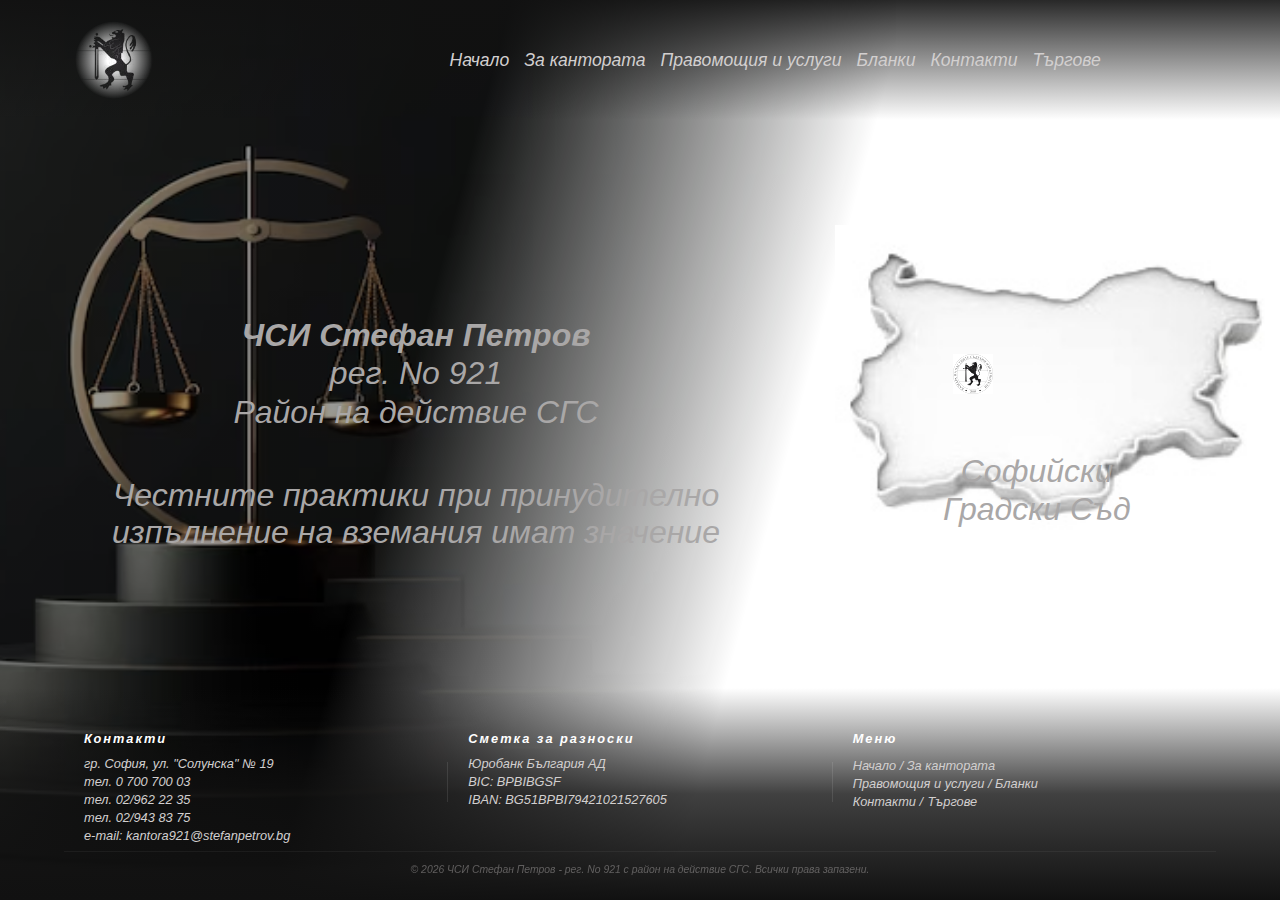
<file: index.html>
<!DOCTYPE html>

<html lang="bg">

<head>

    <meta charset="UTF-8">

    <meta name="viewport" content="width=device-width, initial-scale=1.0">

    <title>ЧСИ Стефан Петров</title>

    <link rel="stylesheet" href="style.css">

</head>

<body>

<div id="global-ticker" class="ticker-wrap" style="display: none;">
    <div class="ticker">
        <span id="ticker-text"></span>
    </div>
</div>

<div id="admin-modal" class="admin-modal">
    <div class="admin-modal-content">
        <div id="admin-menu" class="admin-section active">
            <h3 style="color: #fff; border-bottom: 1px solid #6b5a4d; padding-bottom: 10px;">Админ Панел</h3>
            <p>Изберете действие:</p>
            <button class="admin-btn-main" onclick="openSection('section-banner')">Активиране на Съобщение</button>
            <button class="admin-btn-main" style="margin-top:10px; opacity: 0.7;" onclick="openSection('section-docs')">Добавяне на допълнителни бланки</button>
            <button class="close-btn" onclick="closeAdmin()">Затвори</button>
        </div>

        <div id="section-banner" class="admin-section">
            <h3 style="color: #fff;">Управление на известия</h3>
            <label>Период (от - до):</label>
            <div style="display: flex; gap: 10px; margin: 10px 0;">
                <input type="date" id="vacation-start">
                <input type="date" id="vacation-end">
            </div>
            <textarea id="vacation-msg" placeholder="Въведете съобщение за банера..."></textarea>
            <div class="admin-btns">
                <button onclick="saveNotice()" class="save-btn">Запази и Активирай</button>
                <button onclick="clearNotice()" class="clear-btn">Изчисти банера</button>
            </div>
            <button class="close-btn" onclick="openSection('admin-menu')">← Обратно към менюто</button>
        </div>

        <div id="section-docs" class="admin-section">
            <h3 style="color: #fff;">Добавяне на бланки</h3>
            <p>Тази функционалност се подготвя...</p>
            <button class="close-btn" onclick="openSection('admin-menu')">← Обратно към менюто</button>
        </div>
    </div>
</div>

    <header>

        <div class="logo">

            <img src="images/logo1.jpg" alt="Лого на кантората">

        </div>

        <nav>

            <ul>

                <li><a href="index.html">Начало</a></li>

                <li><a href="about.html">За кантората</a></li>

                <li><a href="services.html">Правомощия и услуги</a></li>

                <li><a href="#">Бланки</a></li>

                <li><a href="contacts.html">Контакти</a></li>

                <li><a href="auctions.html">Търгове</a></li>

            </ul>

        </nav>

    </header>



    <main>

        <section class="hero-section">

            <div class="hero-top-layer"></div>



            <div class="hero-content content-top-left">

                <h1><strong>ЧСИ Стефан Петров</strong><br>рег. No 921 <br> Район на действие СГС</h1>

                <br><br><p>Честните практики

при принудително изпълнение на вземания

имат значение

</p>

            </div>



            <div class="map-container pulsing-effect">
                <img src="images/logo1.jpg" class="sofia-marker" alt="София">
</div>

           <div class="hero-content content-bottom-right pulsing-effect">

                 <h1>Софийски Градски Съд <br><strong></strong></h1>

            </div>

            

<footer>
            <div class="footer-content-wrapper home-footer">
                <div class="footer-column">
                    <h3>Контакти</h3>
                    <p>гр. София, ул. "Солунска" № 19</p>
                    <p>тел.  0 700 700 03</p>
                    <p>тел. 02/962 22 35</p>
                    <p>тел. 02/943 83 75</p>
                    <p>e-mail: kantora921@stefanpetrov.bg</p>
                </div>
                <div class="footer-v-divider"></div>
                <div class="footer-column">
                <h3>Сметка за разноски</h3>
                <p>Юробанк България АД</p>
                <p>BIC: BPBIBGSF</p>
                <p>IBAN: BG51BPBI79421021527605</p>
                </div>
                <div class="footer-v-divider"></div>
                <div class="footer-column">
                    <h3>Меню</h3>
                     <ul class="footer-nav">
                    <li><a href="index.html">Начало / </a>
                    <a href="about.html">За кантората</a></li>
                    <li><a href="services.html">Правомощия и услуги / </a>
                    <a href="blanks.html">Бланки</a></li>
                    <li><a href="contacts.html">Контакти /</a>
                    <a href="auctions.html">Търгове</a></li>
                </ul>
                </div>
            </div>
         <div class="footer-bottom-bar">
    <p id="admin-trigger" style="cursor: pointer; display: inline-block;">
       © 2026 ЧСИ Стефан Петров - рег. No 921 с район на действие СГС. Всички права запазени.
    </p>
</div>
        </footer>

        </section>

    </main>
<script>
        // Кодът трябва да е ВЪТРЕ в тези тагове, за да се оцвети и заработи
        document.addEventListener('DOMContentLoaded', () => {
            const trigger = document.getElementById('admin-trigger');
            const modal = document.getElementById('admin-modal');
            
            if (trigger) {
                trigger.addEventListener('click', () => {
                    const pass = prompt("Моля, въведете администраторски ключ:");
                    if (pass === "admin123") { 
                        modal.style.display = 'flex';
                    }
                });
            }
            checkNotice();
        });

        function saveNotice() {
            const data = {
                start: document.getElementById('vacation-start').value,
                end: document.getElementById('vacation-end').value,
                msg: document.getElementById('vacation-msg').value
            };
            localStorage.setItem('chsi_notice', JSON.stringify(data));
            alert("Банерът е активиран!");
            location.reload();
        }

        function clearNotice() {
            localStorage.removeItem('chsi_notice');
            alert("Известията са изчистени.");
            location.reload();
        }

        function closeAdmin() {
            document.getElementById('admin-modal').style.display = 'none';
        }
        function openSection(sectionId) {
    // Скриваме всички секции
    document.querySelectorAll('.admin-section').forEach(section => {
        section.classList.remove('active');
    });
    // Показваме избраната
    document.getElementById(sectionId).classList.add('active');
}

// Променяме closeAdmin да ни връща винаги в началното меню при следващо отваряне
function closeAdmin() {
    document.getElementById('admin-modal').style.display = 'none';
    openSection('admin-menu'); 
}

        function checkNotice() {
            const saved = localStorage.getItem('chsi_notice');
            if (saved) {
                const data = JSON.parse(saved);
                const today = new Date().toISOString().split('T')[0];
                
                if (today >= data.start && today <= data.end) {
                    const ticker = document.getElementById('global-ticker');
                    const text = document.getElementById('ticker-text');
                    if (ticker && text) {
                        text.textContent = data.msg + " • " + data.msg + " • " + data.msg;
                        ticker.style.display = 'block';
                        const header = document.querySelector('header');
                        if (header) header.style.top = '35px';
                    }
                }
            }
        }
    </script>
</body>
</html>
</file>
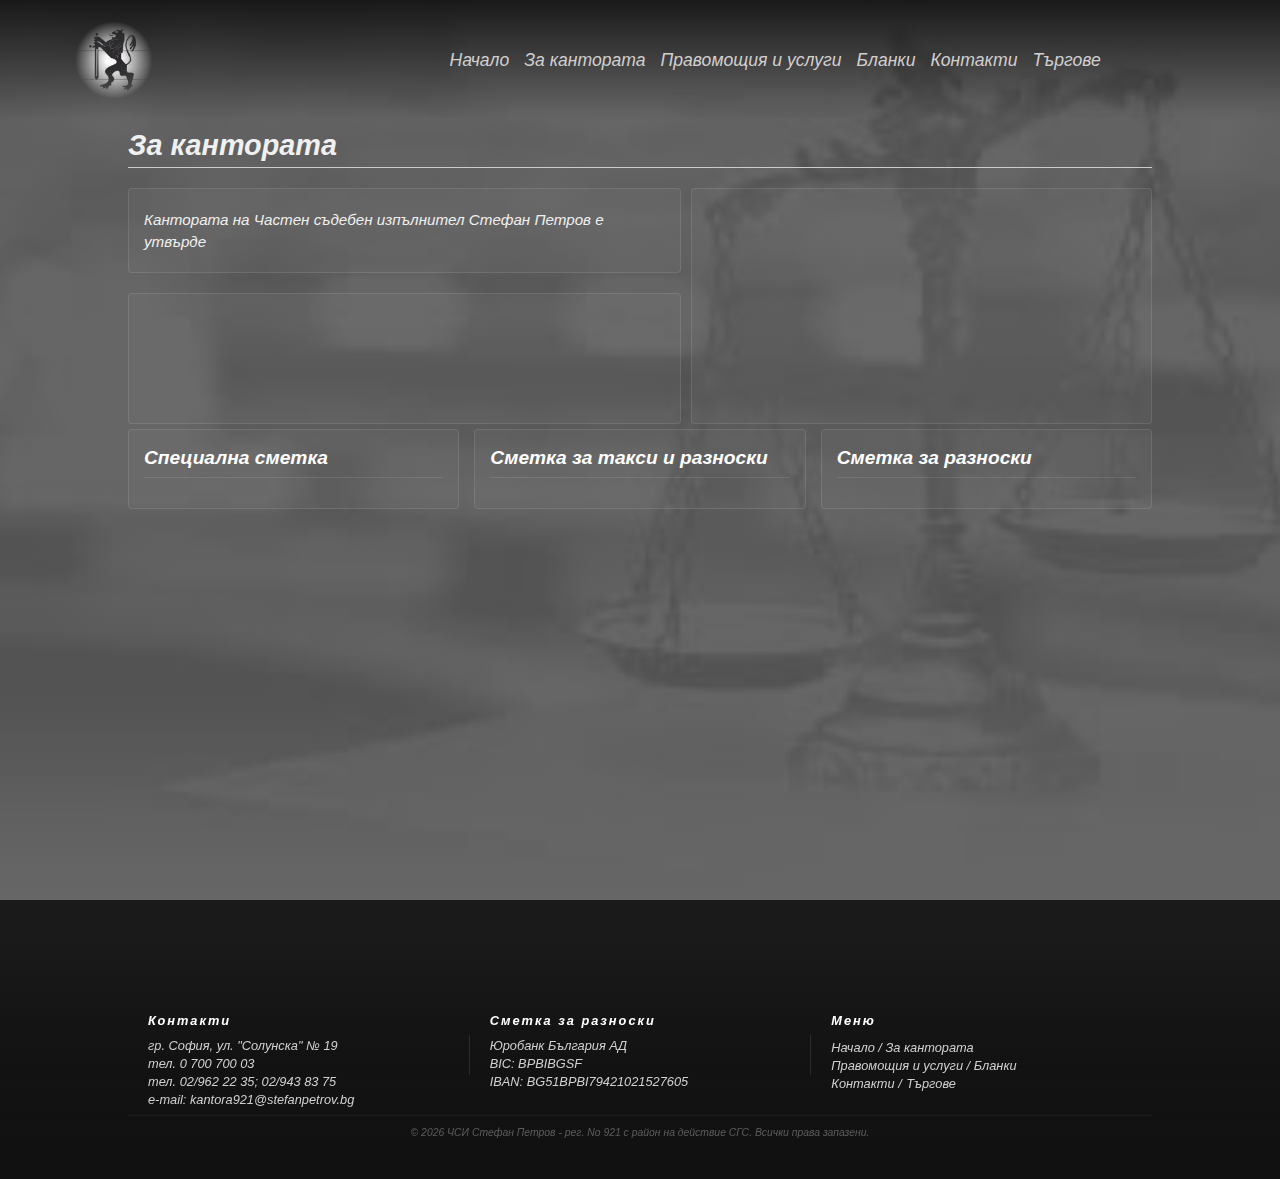
<file: about.html>
<!DOCTYPE html>

<html lang="bg">

<head>

    <meta charset="UTF-8">

    <meta name="viewport" content="width=device-width, initial-scale=1.0">

    <title>За кантората - ЧСИ Стефан Петров</title>

    <link rel="stylesheet" href="style.css">

</head>

<body>

  <div id="global-ticker" class="ticker-wrap" style="display: none;">
    <div class="ticker">
        <span id="ticker-text"></span>
    </div>
</div>

<div id="admin-modal" class="admin-modal">
    <div class="admin-modal-content">
        <h3>Управление на известия</h3>
        <label>Изберете период (от - до):</label>
        <div style="display: flex; gap: 10px; margin: 10px 0;">
            <input type="date" id="vacation-start">
            <input type="date" id="vacation-end">
        </div>
        <textarea id="vacation-msg" placeholder="Въведете съобщение..."></textarea>
        <div class="admin-btns">
            <button onclick="saveNotice()" class="save-btn">Запази и Активирай</button>
            <button onclick="closeAdmin()" class="close-btn">Отказ</button>
            <button onclick="clearNotice()" class="clear-btn">Изчисти банера</button>
        </div>
    </div>
</div>

    <header>

        <div class="logo">

            <img src="images/logo1.jpg" alt="Лого на кантората">

        </div>

        <nav>

            <ul>

                <li><a href="index.html">Начало</a></li>

                <li><a href="about.html">За кантората</a></li>

                <li><a href="services.html">Правомощия и услуги</a></li>

                <li><a href="#">Бланки</a></li>

                <li><a href="contacts.html">Контакти</a></li>

                <li><a href="auctions.html">Търгове</a></li>

            </ul>

        </nav>

    </header>



<main>
        <section class="content-section">
            <h1>За кантората</h1>
            
            <div class="about-grid-container">
                <div class="left-column">
                    <div class="about-box">
                        <p>Кантората на Частен съдебен изпълнител Стефан Петров е утвърден лидер в областта на изпълнителното право и процес. Основана през декември 2015 г., кантората успява да изгради репутация за предоставяне на висококачествени услуги и налагане на справедливи практики.</p>
                    </div>
                    
                    <div class="about-box">
                        <p>Разбирайки необходимостта от прозрачна комуникация и баланс между страните, Кантората комбинира:</p>
                        <ul class="about-list">
                            <li>Експертиза в нормативните правила и производства.</li>
                            <li>Доказани умения за успешно принудително изпълнение.</li>
                            <li>Персонален подход за реализиране на законните права в кратки срокове.</li>
                        </ul>
                    </div>
                </div>

                <div class="right-column">
                    <div class="about-box full-height">
                        <p>Екипът работи в динамична и иновативна среда, използваща съвременни софтуерни платформи за управление на делата, което гарантира ефективност.</p>
                        <p>Разположена в идеалния център на столицата, на ул. "Солунска" № 19, локацията предоставя бърз и лесен достъп.</p>
                        <p class="highlight-text">Деловодството на кантората се намира на приземния етаж! Входът за граждани е достъпен през бариерата, вдясно след главния вход на сградата.</p>
                        <p class="highlight-text">Работно време от понеделник до петък от 9:00 до 18:00 часа</p>
                    </div>
                </div>
            </div>

            <div class="about-grid-container triple-grid">
                <div class="about-box">
                    <h3>Специална сметка</h3>
                    <p>Плащания по изп. дела:</p>
                    <p>Юробанк България АД</p>
                    <p>BIC: BPBIBGSF</p>
                    <p>IBAN: BG78BPBI79421021527604</p>



                </div>
                <div class="about-box">
                    <h3>Сметка за такси и разноски</h3>
                    <p>Дължими такси по ТТР към ЗЧСИ:</p>
                    <p>Юробанк България АД</p>
                    <p>BIC: BPBIBGSF</p>
                    <p>IBAN: BG35BPBI79421021527602</p>
                </div>
                <div class="about-box">
                    <h3>Сметка за разноски</h3>
                    <p>Административни разходи:</p>
                    <p>Юробанк България АД</p>
                    <p>BIC: BPBIBGSF</p>
                    <p>IBAN: BG51BPBI79421021527605</p>
                    
                </div>
            </div>
            
        </section>
    </main>

<footer class="static-footer">
        <div class="footer-content-wrapper">
            <div class="footer-column">
                <h3>Контакти</h3>
                <p>гр. София, ул. "Солунска" № 19</p>
                <p>тел.  0 700 700 03</p>
                <p>тел. 02/962 22 35; 02/943 83 75</p>
                
                <p>e-mail: kantora921@stefanpetrov.bg</p>
                
            </div>
            <div class="footer-v-divider"></div>
            <div class="footer-column">
                <h3>Сметка за разноски</h3>
                <p>Юробанк България АД</p>
                <p>BIC: BPBIBGSF</p>
                <p>IBAN: BG51BPBI79421021527605</p>
                
            </div>
            <div class="footer-v-divider"></div>
            <div class="footer-column">
                <h3>Меню</h3>
                     <ul class="footer-nav">
                    <li><a href="index.html">Начало / </a>
                    <a href="about.html">За кантората</a></li>
                    <li><a href="services.html">Правомощия и услуги / </a>
                    <a href="blanks.html">Бланки</a></li>
                    <li><a href="contacts.html">Контакти /</a>
                    <a href="auctions.html">Търгове</a></li>
                </ul>
            </div>
        </div>
        <div class="footer-bottom-bar">
            <p>© 2026 ЧСИ Стефан Петров - рег. No 921 с район на действие СГС. Всички права запазени.</p>
        </div>
    </footer>
    
<script>
    function adjustForScreen() {
        const vh = window.innerHeight;
        const bodyHeight = document.body.offsetHeight;
        if (bodyHeight > vh) {
            const container = document.querySelector('.about-grid-container');
            if(container) container.style.gap = '10px';
            document.querySelectorAll('.about-box').forEach(box => box.style.padding = '15px');
        }
    }

    window.addEventListener('load', adjustForScreen);
    window.addEventListener('resize', adjustForScreen);

    // Функцията за писане - без никакви курсори
    async function typeWriter(element) {
        const text = element.getAttribute('data-text');
        element.innerHTML = '';
        element.style.opacity = '1';
        element.style.visibility = 'visible';

        for (let i = 0; i < text.length; i++) {
            if (text[i] === '<') {
                const tagEnd = text.indexOf('>', i);
                element.innerHTML += text.substring(i, tagEnd + 1);
                i = tagEnd;
            } else {
                element.innerHTML += text[i];
            }
            await new Promise(resolve => setTimeout(resolve, 10)); // Скорост 10
        }
    }

    document.addEventListener('DOMContentLoaded', async () => {
        const boxes = document.querySelectorAll('.about-box');
        const hasSeenAnimation = sessionStorage.getItem('aboutAnimationSeen');

        if (hasSeenAnimation) {
            // Вече е видяна анимацията - показваме всичко веднага
            boxes.forEach(box => {
                box.style.opacity = '1';
                box.style.transform = 'translateY(0)';
                box.querySelectorAll('p, li').forEach(el => {
                    el.style.opacity = '1';
                    el.style.visibility = 'visible';
                });
            });
        } else {
            // Първо отваряне - стартираме изписването
            boxes.forEach(box => {
                const elements = box.querySelectorAll('p, li');
                elements.forEach(el => {
                    el.setAttribute('data-text', el.innerHTML);
                    el.innerHTML = '';
                    el.style.opacity = '0';
                    el.style.visibility = 'hidden';
                });
            });

            for (const box of boxes) {
                box.style.opacity = '0';
                box.style.transform = 'translateY(10px)';
                box.style.transition = 'all 0.5s ease-out';
                
                await new Promise(resolve => setTimeout(resolve, 100));
                box.style.opacity = '1';
                box.style.transform = 'translateY(0)';

                const elements = box.querySelectorAll('p, li');
                for (const el of elements) {
                    await typeWriter(el);
                }
                await new Promise(resolve => setTimeout(resolve, 200));
            }
            // Маркираме анимацията като видяна
            sessionStorage.setItem('aboutAnimationSeen', 'true');
        }
    });
</script>
<script>
    
        document.addEventListener('DOMContentLoaded', () => {
            const trigger = document.getElementById('admin-trigger');
            const modal = document.getElementById('admin-modal');
            
            if (trigger) {
                trigger.addEventListener('click', () => {
                    const pass = prompt("Моля, въведете администраторски ключ:");
                    if (pass === "admin123") { 
                        modal.style.display = 'flex';
                    }
                });
            }
            checkNotice();
        });

        function saveNotice() {
            const data = {
                start: document.getElementById('vacation-start').value,
                end: document.getElementById('vacation-end').value,
                msg: document.getElementById('vacation-msg').value
            };
            localStorage.setItem('chsi_notice', JSON.stringify(data));
            alert("Банерът е активиран!");
            location.reload();
        }

        function clearNotice() {
            localStorage.removeItem('chsi_notice');
            alert("Известията са изчистени.");
            location.reload();
        }

        function closeAdmin() {
            document.getElementById('admin-modal').style.display = 'none';
        }

        function checkNotice() {
            const saved = localStorage.getItem('chsi_notice');
            if (saved) {
                const data = JSON.parse(saved);
                const today = new Date().toISOString().split('T')[0];
                
                if (today >= data.start && today <= data.end) {
                    const ticker = document.getElementById('global-ticker');
                    const text = document.getElementById('ticker-text');
                    if (ticker && text) {
                        text.textContent = data.msg + " • " + data.msg + " • " + data.msg;
                        ticker.style.display = 'block';
                        const header = document.querySelector('header');
                        if (header) header.style.top = '35px';
                    }
                }
            }
        }
    </script>
</body>
</html>
</file>
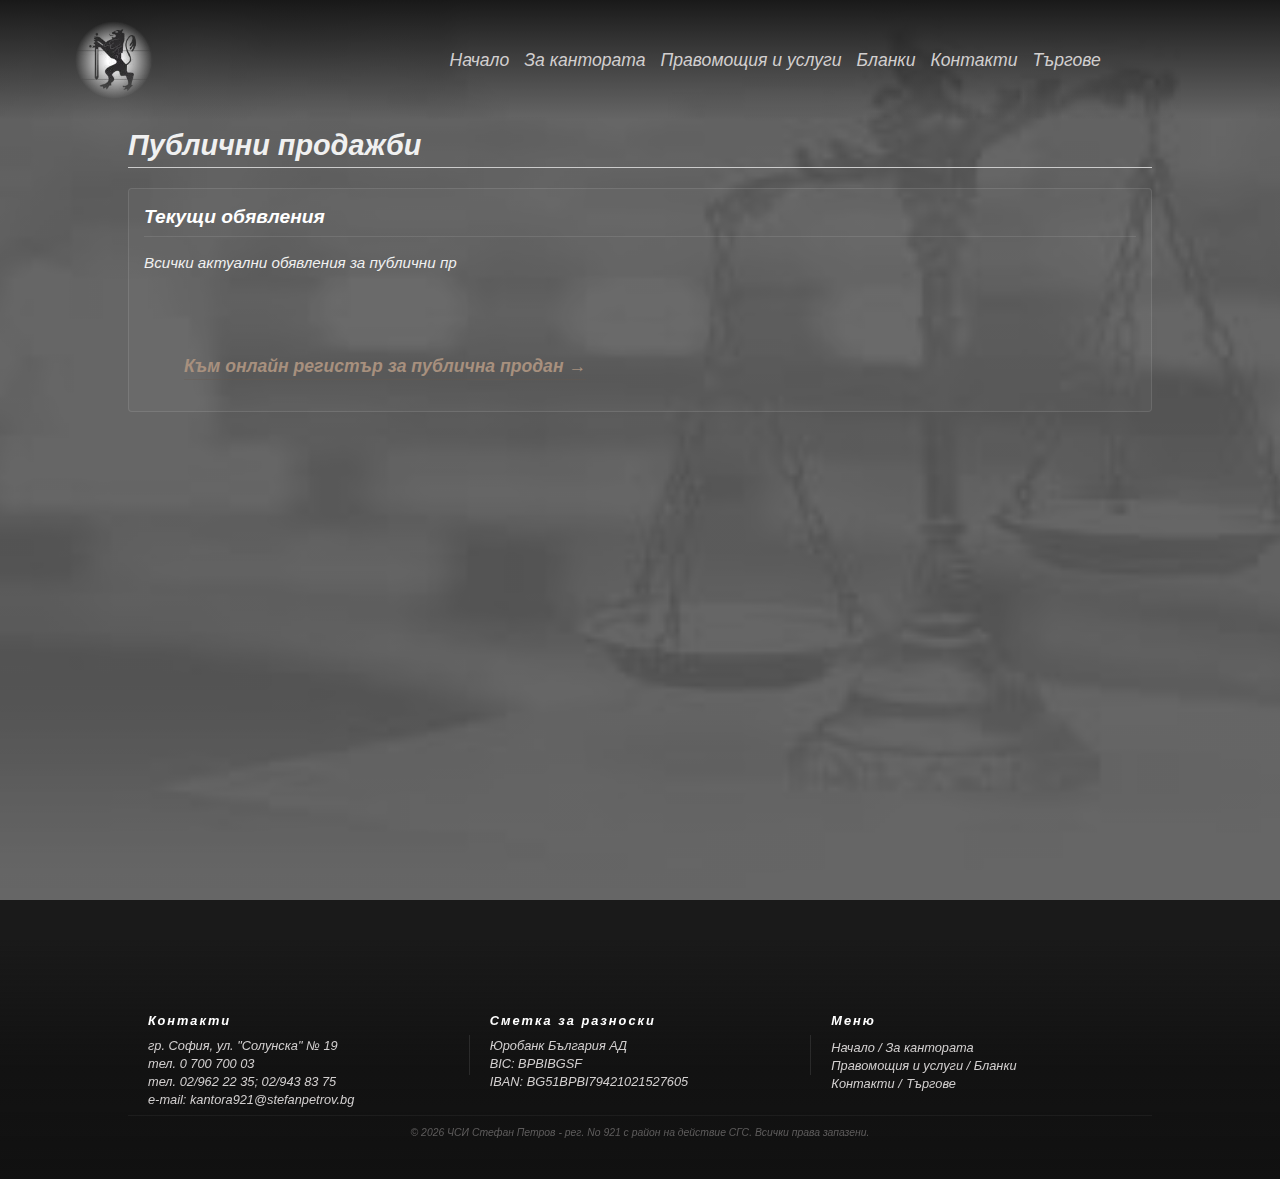
<file: auctions.html>
<!DOCTYPE html>
<html lang="bg">
<head>
    <meta charset="UTF-8">
    <meta name="viewport" content="width=device-width, initial-scale=1.0">
    <title>Търгове - ЧСИ Стефан Петров</title>
    <link rel="stylesheet" href="style.css">
</head>
<body>

   <div id="global-ticker" class="ticker-wrap" style="display: none;">
    <div class="ticker">
        <span id="ticker-text"></span>
    </div>
</div>

<div id="admin-modal" class="admin-modal">
    <div class="admin-modal-content">
        <h3>Управление на известия</h3>
        <label>Изберете период (от - до):</label>
        <div style="display: flex; gap: 10px; margin: 10px 0;">
            <input type="date" id="vacation-start">
            <input type="date" id="vacation-end">
        </div>
        <textarea id="vacation-msg" placeholder="Въведете съобщение..."></textarea>
        <div class="admin-btns">
            <button onclick="saveNotice()" class="save-btn">Запази и Активирай</button>
            <button onclick="closeAdmin()" class="close-btn">Отказ</button>
            <button onclick="clearNotice()" class="clear-btn">Изчисти банера</button>
        </div>
    </div>
</div>

    <header>
        <div class="logo">
            <img src="images/logo1.jpg" alt="Лого на кантората">
        </div>
        <nav>
           
        
            <ul>

                <li><a href="index.html">Начало</a></li>

                <li><a href="about.html">За кантората</a></li>

                <li><a href="services.html">Правомощия и услуги</a></li>

                <li><a href="#">Бланки</a></li>

                <li><a href="contacts.html">Контакти</a></li>

                <li><a href="auctions.html">Търгове</a></li>

            </ul>
        </nav>
    </header>

    <main>
        <section class="content-section">
            <h1>Публични продажби</h1>
            
            <div class="about-grid-container services-grid">
                <div class="left-column">
                    <div class="about-box full-height">
                        <h3>Текущи обявления</h3>
                        <p>Всички актуални обявления за публични продажби на движимо и недвижимо имущество можете да намерите в регистъра на КЧСИ.</p>
                        <br>
                        <ul class="about-list">
    <li class="type-me">Използвайте връзката по-долу, за да разгледате актуалните обявления:</li>
    
    <div class="static-link-container">
        <a href="https://sales.bcpea.org/properties?court=28&city" target="_blank" class="auction-link-active">
            Към онлайн регистър за публична продан →
        </a>
    </div>
</ul>
                        <p class="highlight-text">Обявленията се поставят и на съответното място в Районен съд - София.</p>
                    </div>
                </div>

               
            </div>
        </section>
    </main>

    <footer class="static-footer">
        <div class="footer-content-wrapper">
           <div class="footer-column">
                <h3>Контакти</h3>
                <p>гр. София, ул. "Солунска" № 19</p>
                <p>тел.  0 700 700 03</p>
                <p>тел. 02/962 22 35; 02/943 83 75</p>
                <p>e-mail: kantora921@stefanpetrov.bg</p>
            </div>
            <div class="footer-v-divider"></div>
            <div class="footer-column">
             <h3>Сметка за разноски</h3>
                <p>Юробанк България АД</p>
                <p>BIC: BPBIBGSF</p>
                <p>IBAN: BG51BPBI79421021527605</p>    
            </div>
            <div class="footer-v-divider"></div>
            <div class="footer-column">
                <h3>Меню</h3>
                     <ul class="footer-nav">
                    <li><a href="index.html">Начало / </a>
                    <a href="about.html">За кантората</a></li>
                    <li><a href="services.html">Правомощия и услуги / </a>
                    <a href="blanks.html">Бланки</a></li>
                    <li><a href="contacts.html">Контакти /</a>
                    <a href="auctions.html">Търгове</a></li>
                </ul>
            </div>
        </div>
        <div class="footer-bottom-bar">
            <p>© 2026 ЧСИ Стефан Петров - рег. No 921 с район на действие СГС. Всички права запазени.</p>
        </div>
    </footer>

    <script>
        async function typeWriter(element) {
            const text = element.getAttribute('data-text');
            element.innerHTML = '';
            element.style.opacity = '1';
            element.style.visibility = 'visible';
            for (let i = 0; i < text.length; i++) {
                if (text[i] === '<') {
                    const tagEnd = text.indexOf('>', i);
                    element.innerHTML += text.substring(i, tagEnd + 1);
                    i = tagEnd;
                } else {
                    element.innerHTML += text[i];
                }
                await new Promise(resolve => setTimeout(resolve, 10));
            }
        }

        document.addEventListener('DOMContentLoaded', async () => {
            const boxes = document.querySelectorAll('.about-box');
            const hasSeenAnimation = sessionStorage.getItem('auctionsAnimationSeen');

            if (hasSeenAnimation) {
                boxes.forEach(box => {
                    box.style.opacity = '1';
                    box.querySelectorAll('h3, p, li').forEach(el => {
                        el.style.opacity = '1';
                        el.style.visibility = 'visible';
                    });
                });
            } else {
                boxes.forEach(box => {
                    box.querySelectorAll('h3, p, li').forEach(el => {
                        el.setAttribute('data-text', el.innerHTML);
                        el.innerHTML = '';
                        el.style.opacity = '0';
                        el.style.visibility = 'hidden';
                    });
                });

                for (const box of boxes) {
                    box.style.opacity = '0';
                    box.style.transform = 'translateY(10px)';
                    box.style.transition = 'all 0.5s ease-out';
                    await new Promise(resolve => setTimeout(resolve, 150));
                    box.style.opacity = '1';
                    box.style.transform = 'translateY(0)';
                    const elements = box.querySelectorAll('h3, p, li.type-me');
                    for (const el of elements) { await typeWriter(el); }
                }
                sessionStorage.setItem('auctionsAnimationSeen', 'true');
            }
        });
    </script>
 <script>
        
        document.addEventListener('DOMContentLoaded', () => {
            const trigger = document.getElementById('admin-trigger');
            const modal = document.getElementById('admin-modal');
            
            if (trigger) {
                trigger.addEventListener('click', () => {
                    const pass = prompt("Моля, въведете администраторски ключ:");
                    if (pass === "admin123") { 
                        modal.style.display = 'flex';
                    }
                });
            }
            checkNotice();
        });

        function saveNotice() {
            const data = {
                start: document.getElementById('vacation-start').value,
                end: document.getElementById('vacation-end').value,
                msg: document.getElementById('vacation-msg').value
            };
            localStorage.setItem('chsi_notice', JSON.stringify(data));
            alert("Банерът е активиран!");
            location.reload();
        }

        function clearNotice() {
            localStorage.removeItem('chsi_notice');
            alert("Известията са изчистени.");
            location.reload();
        }

        function closeAdmin() {
            document.getElementById('admin-modal').style.display = 'none';
        }

        function checkNotice() {
            const saved = localStorage.getItem('chsi_notice');
            if (saved) {
                const data = JSON.parse(saved);
                const today = new Date().toISOString().split('T')[0];
                
                if (today >= data.start && today <= data.end) {
                    const ticker = document.getElementById('global-ticker');
                    const text = document.getElementById('ticker-text');
                    if (ticker && text) {
                        text.textContent = data.msg + " • " + data.msg + " • " + data.msg;
                        ticker.style.display = 'block';
                        const header = document.querySelector('header');
                        if (header) header.style.top = '35px';
                    }
                }
            }
        }
    </script>
</body>
</html>
</file>
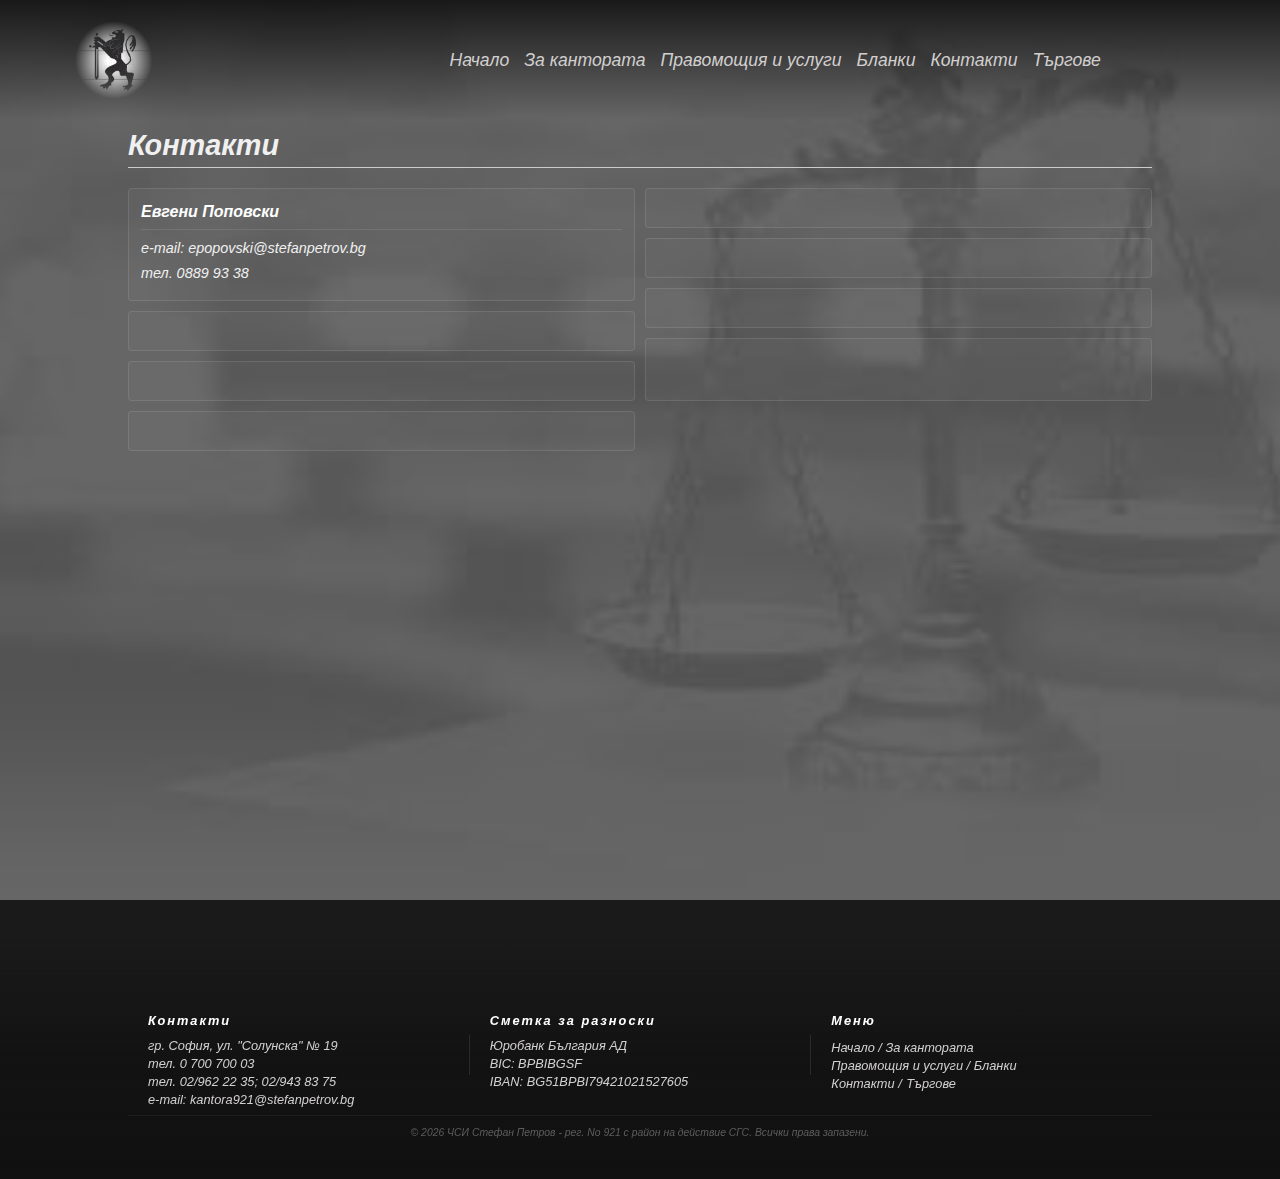
<file: contacts.html>
<!DOCTYPE html>
<html lang="bg">
<head>
    <meta charset="UTF-8">
    <meta name="viewport" content="width=device-width, initial-scale=1.0">
    <title>Контакти - ЧСИ Драган Драганов</title>
    <link rel="stylesheet" href="style.css">
</head>
<body>

<div id="global-ticker" class="ticker-wrap" style="display: none;">
    <div class="ticker">
        <span id="ticker-text"></span>
    </div>
</div>
<div id="admin-modal" class="admin-modal">
    <div class="admin-modal-content">
        <h3>Управление на известия</h3>
        <label>Изберете период (от - до):</label>
        <div style="display: flex; gap: 10px; margin: 10px 0;">
            <input type="date" id="vacation-start">
            <input type="date" id="vacation-end">
        </div>
        <textarea id="vacation-msg" placeholder="Въведете съобщение..."></textarea>
        <div class="admin-btns">
            <button onclick="saveNotice()" class="save-btn">Запази и Активирай</button>
            <button onclick="closeAdmin()" class="close-btn">Отказ</button>
            <button onclick="clearNotice()" class="clear-btn">Изчисти банера</button>
        </div>
    </div>
</div>

    <header>
        <div class="logo">
            <img src="images/logo1.jpg" alt="Лого на кантората">
        </div>
        <nav>
         
            <ul>

                <li><a href="index.html">Начало</a></li>

                <li><a href="about.html">За кантората</a></li>

                <li><a href="services.html">Правомощия и услуги</a></li>

                <li><a href="#">Бланки</a></li>

                <li><a href="contacts.html">Контакти</a></li>

                <li><a href="auctions.html">Търгове</a></li>

            </ul>
        </nav>
    </header>

    <main>
        <section class="content-section">
            <h1>Контакти</h1>
            
            <div class="about-grid-container contacts-grid">
                <div class="left-column">
                    <div class="about-box">
                        <h3>Евгени Поповски</h3>
                        <p>e-mail: epopovski@stefanpetrov.bg</p>
                        <p>тел. 0889 93 38 18</p>

                    </div>
                    <div class="about-box">
                        <h3>Катерина Георгиева</h3>
                         <p>e-mail: kgeorgieva@stefanpetrov.bg</p>
                        <p>тел. 0889 783 478</p>
                    </div>
                    <div class="about-box">
                        <h3>Димитър Златков</h3>
                         <p>e-mail: d.zlatkov@stefanpetrov.bg</p>
                        <p>тел. 0886 90 13 29</p>
                    </div>
                    <div class="about-box">
                        <h3>Траяна Тодева</h3>
                        <p>e-mail: ttodeva@stefanpetrov.bg</p>
                        <p>тел. 0899 988 137</p>
                    </div>
                </div>

                <div class="right-column">
                    <div class="about-box">
                        <h3>Кристина Маркова</h3>
                        <p>e-mail: k.markova@stefanpetrov.bg</p>
                        <p>тел. 0883 969 690</p>
                    </div>
                    <div class="about-box">
                        <h3>Елена Христева</h3>
                        <p>e-mail: schetovodstvo@stefanpetrov.bg</p>
                        <p>тел. 02 962 22 35</p>

                    </div>
                    <div class="about-box">
                        <h3>Габриела Велинова</h3>
                        <p>e-mail: kantora921@stefanpetrov.bg</p>
                        <p>тел. 02 962 22 35</p>
                    </div>
                     <div class="about-box">
                        <h3>Габриела Василева</h3>
                        <p>e-mail: g.vasileva@stefanpetrov.bg</p>
                        <br>
                        
                    </div>
                    
                </div>
            </div>
        </section>
    </main>

    <footer class="static-footer">
        <div class="footer-content-wrapper">
            <div class="footer-column">
                <h3>Контакти</h3>
                <p>гр. София, ул. "Солунска" № 19</p>
                <p>тел.  0 700 700 03</p>
                <p>тел. 02/962 22 35; 02/943 83 75</p>
                <p>e-mail: kantora921@stefanpetrov.bg</p>
            </div>
            <div class="footer-v-divider"></div>
            <div class="footer-column">
                <h3>Сметка за разноски</h3>
                <p>Юробанк България АД</p>
                <p>BIC: BPBIBGSF</p>
                <p>IBAN: BG51BPBI79421021527605</p>
            </div>
            <div class="footer-v-divider"></div>
            <div class="footer-column">
                <h3>Меню</h3>
                     <ul class="footer-nav">
                    <li><a href="index.html">Начало / </a>
                    <a href="about.html">За кантората</a></li>
                    <li><a href="services.html">Правомощия и услуги / </a>
                    <a href="blanks.html">Бланки</a></li>
                    <li><a href="contacts.html">Контакти /</a>
                    <a href="auctions.html">Търгове</a></li>
                </ul>
            </div>
        </div>
        <div class="footer-bottom-bar">
            <p>© 2026 ЧСИ Стефан Петров - рег. No 921 с район на действие СГС. Всички права запазени.</p>
        </div>
    </footer>

    <script>
        // Напасване на екрана
        function adjustForScreen() {
            const vh = window.innerHeight;
            const bodyHeight = document.body.offsetHeight;
            if (bodyHeight > vh) {
                const container = document.querySelector('.about-grid-container');
                if(container) container.style.gap = '10px';
                document.querySelectorAll('.about-box').forEach(box => box.style.padding = '12px');
            }
        }
        window.addEventListener('load', adjustForScreen);
        window.addEventListener('resize', adjustForScreen);

        // Пишеща машина
        async function typeWriter(element) {
            const text = element.getAttribute('data-text');
            element.innerHTML = '';
            element.style.opacity = '1';
            element.style.visibility = 'visible';

            for (let i = 0; i < text.length; i++) {
                if (text[i] === '<') {
                    const tagEnd = text.indexOf('>', i);
                    element.innerHTML += text.substring(i, tagEnd + 1);
                    i = tagEnd;
                } else {
                    element.innerHTML += text[i];
                }
                await new Promise(resolve => setTimeout(resolve, 10));
            }
        }

        document.addEventListener('DOMContentLoaded', async () => {
            const boxes = document.querySelectorAll('.about-box');
            const hasSeenAnimation = sessionStorage.getItem('contactsAnimationSeen');

            if (hasSeenAnimation) {
                boxes.forEach(box => {
                    box.style.opacity = '1';
                    box.style.transform = 'translateY(0)';
                    box.querySelectorAll('h3, p').forEach(el => {
                        el.style.opacity = '1';
                        el.style.visibility = 'visible';
                    });
                });
            } else {
                boxes.forEach(box => {
                    const elements = box.querySelectorAll('h3, p');
                    elements.forEach(el => {
                        el.setAttribute('data-text', el.innerHTML);
                        el.innerHTML = '';
                        el.style.opacity = '0';
                        el.style.visibility = 'hidden';
                    });
                });

                for (const box of boxes) {
                    box.style.opacity = '0';
                    box.style.transform = 'translateY(10px)';
                    box.style.transition = 'all 0.4s ease-out';
                    
                    await new Promise(resolve => setTimeout(resolve, 80));
                    box.style.opacity = '1';
                    box.style.transform = 'translateY(0)';

                    const elements = box.querySelectorAll('h3, p');
                    for (const el of elements) {
                        await typeWriter(el);
                    }
                }
                sessionStorage.setItem('contactsAnimationSeen', 'true');
            }
        });
    </script>
<script>
        // Кодът трябва да е ВЪТРЕ в тези тагове, за да се оцвети и заработи
        document.addEventListener('DOMContentLoaded', () => {
            const trigger = document.getElementById('admin-trigger');
            const modal = document.getElementById('admin-modal');
            
            if (trigger) {
                trigger.addEventListener('click', () => {
                    const pass = prompt("Моля, въведете администраторски ключ:");
                    if (pass === "admin123") { 
                        modal.style.display = 'flex';
                    }
                });
            }
            checkNotice();
        });

        function saveNotice() {
            const data = {
                start: document.getElementById('vacation-start').value,
                end: document.getElementById('vacation-end').value,
                msg: document.getElementById('vacation-msg').value
            };
            localStorage.setItem('chsi_notice', JSON.stringify(data));
            alert("Банерът е активиран!");
            location.reload();
        }

        function clearNotice() {
            localStorage.removeItem('chsi_notice');
            alert("Известията са изчистени.");
            location.reload();
        }

        function closeAdmin() {
            document.getElementById('admin-modal').style.display = 'none';
        }

        function checkNotice() {
            const saved = localStorage.getItem('chsi_notice');
            if (saved) {
                const data = JSON.parse(saved);
                const today = new Date().toISOString().split('T')[0];
                
                if (today >= data.start && today <= data.end) {
                    const ticker = document.getElementById('global-ticker');
                    const text = document.getElementById('ticker-text');
                    if (ticker && text) {
                        text.textContent = data.msg + " • " + data.msg + " • " + data.msg;
                        ticker.style.display = 'block';
                        const header = document.querySelector('header');
                        if (header) header.style.top = '35px';
                    }
                }
            }
        }
    </script>
</body>
</html>
</file>
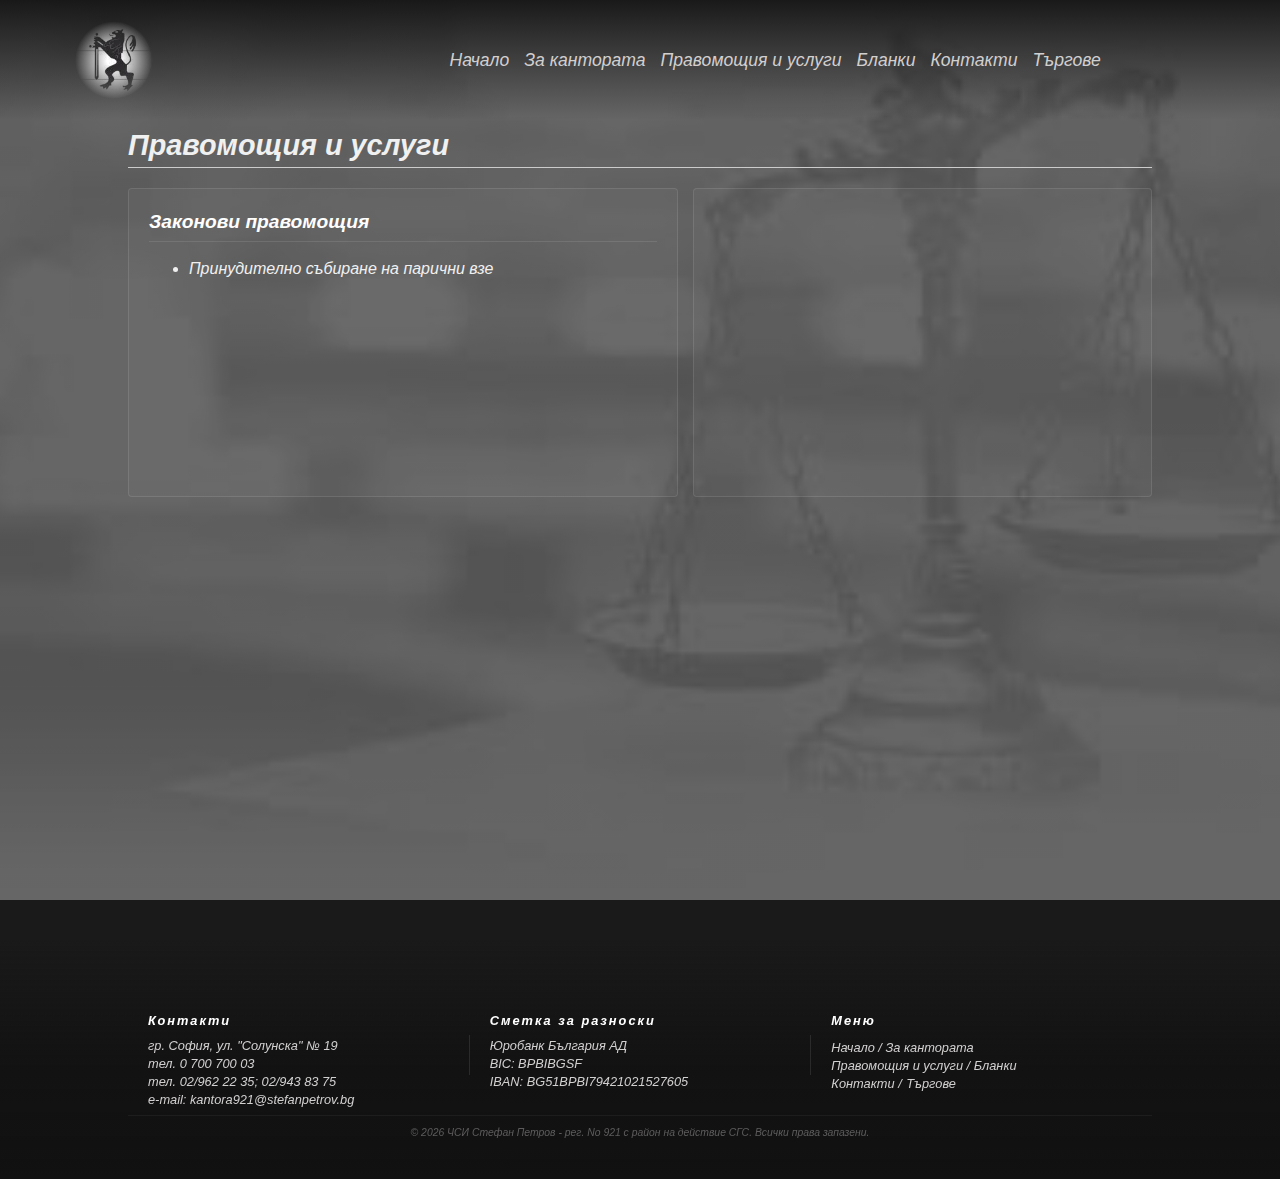
<file: services.html>
<!DOCTYPE html>
<html lang="bg">
<head>
    <meta charset="UTF-8">
    <meta name="viewport" content="width=device-width, initial-scale=1.0">
    <title>Правомощия и услуги - ЧСИ Драган Драганов</title>
    <link rel="stylesheet" href="style.css">
</head>
<body>

  <div id="global-ticker" class="ticker-wrap" style="display: none;">
    <div class="ticker">
        <span id="ticker-text"></span>
    </div>
</div>

<div id="admin-modal" class="admin-modal">
    <div class="admin-modal-content">
        <h3>Управление на известия</h3>
        <label>Изберете период (от - до):</label>
        <div style="display: flex; gap: 10px; margin: 10px 0;">
            <input type="date" id="vacation-start">
            <input type="date" id="vacation-end">
        </div>
        <textarea id="vacation-msg" placeholder="Въведете съобщение..."></textarea>
        <div class="admin-btns">
            <button onclick="saveNotice()" class="save-btn">Запази и Активирай</button>
            <button onclick="closeAdmin()" class="close-btn">Отказ</button>
            <button onclick="clearNotice()" class="clear-btn">Изчисти банера</button>
        </div>
    </div>
</div>

    <header>
        <div class="logo">
            <img src="images/logo1.jpg" alt="Лого на кантората">
        </div>
        <nav>
          
            <ul>

                <li><a href="index.html">Начало</a></li>

                <li><a href="about.html">За кантората</a></li>

                <li><a href="services.html">Правомощия и услуги</a></li>

                <li><a href="#">Бланки</a></li>

                <li><a href="contacts.html">Контакти</a></li>

                <li><a href="auctions.html">Търгове</a></li>

            </ul>
        </nav>
    </header>

    <main>
        <section class="content-section">
            <h1>Правомощия и услуги</h1>
            
            <div class="about-grid-container services-grid">
                <div class="left-column">
                    <div class="about-box full-height">
                        <h3>Законови правомощия</h3>
                        
                        <ul class="about-list">
                            <li>Принудително събиране на парични вземания</li>
                            <br>
                            <li>Принудително въвежда във владение на недвижими имоти и предава движими вещи</li>
                            <br>
                            <li>Привежда в изпълнение допуснати от съда обезпечителни мерки</li>
                            <br>
                            <li>Осъществява принуда срещу осъдените да изпълнят определено действие или бездействие</li>
                            <br>
                            <li>Извършва запечатване на помещения, оборудване, превозни средства в рамките на производството по несъстоятелност</li>
                            
                        </ul>
                    </div>
                </div>

                <div class="right-column">
                    <div class="about-box full-height">
                        <h3>Допълнителни услуги</h3>
                       
                        <ul class="about-list">
                            <li>По възлагане на органите, компетентни да установят публични вземания, принудително събиране на публични държавни вземания</li>
                            <li>По възлагане от пристъпилия към изпълнение заложен кредитор, извършва предаване на заложеното имущество или извършва продажба на
такова по реда на Закона за особените залози или по реда на Гражданско процесуалния кодекс</li>
                            <li>Връчва покани, съобщения, отговори и други книжа във връзка с гражданскоправни отношения, а по разпореждане на съда - съобщения и призовки
по граждански дела.</li>

                        </ul>
                    </div>
                </div>
            </div>
        </section>
    </main>

    <footer class="static-footer">
        <div class="footer-content-wrapper">
            <div class="footer-column">
                <h3>Контакти</h3>
                <p>гр. София, ул. "Солунска" № 19</p>
                <p>тел.  0 700 700 03</p>
                <p>тел. 02/962 22 35; 02/943 83 75</p>
                <p>e-mail: kantora921@stefanpetrov.bg</p>
            </div>
            <div class="footer-v-divider"></div>
            <div class="footer-column">
                 <h3>Сметка за разноски</h3>
                    <p>Юробанк България АД</p>
                    <p>BIC: BPBIBGSF</p>
                    <p>IBAN: BG51BPBI79421021527605</p>
            </div>
            <div class="footer-v-divider"></div>
            <div class="footer-column">
                <h3>Меню</h3>
                     <ul class="footer-nav">
                    <li><a href="index.html">Начало / </a>
                    <a href="about.html">За кантората</a></li>
                    <li><a href="services.html">Правомощия и услуги / </a>
                    <a href="blanks.html">Бланки</a></li>
                    <li><a href="contacts.html">Контакти /</a>
                    <a href="auctions.html">Търгове</a></li>
                </ul>
            </div>
        </div>
        <div class="footer-bottom-bar">
            <p>© 2026 ЧСИ Стефан Петров - рег. No 921 с район на действие СГС. Всички права запазени.</p>
        </div>
    </footer>

    <script>
        // Логика за напасване на екрана
        function adjustForScreen() {
            const vh = window.innerHeight;
            const bodyHeight = document.body.offsetHeight;
            if (bodyHeight > vh) {
                const container = document.querySelector('.about-grid-container');
                if(container) container.style.gap = '15px';
                document.querySelectorAll('.about-box').forEach(box => box.style.padding = '20px');
            }
        }
        window.addEventListener('load', adjustForScreen);
        window.addEventListener('resize', adjustForScreen);

        // Логика "Пишеща машина" (Typewriter)
        async function typeWriter(element) {
            const text = element.getAttribute('data-text');
            element.innerHTML = '';
            element.style.opacity = '1';
            element.style.visibility = 'visible';

            for (let i = 0; i < text.length; i++) {
                if (text[i] === '<') {
                    const tagEnd = text.indexOf('>', i);
                    element.innerHTML += text.substring(i, tagEnd + 1);
                    i = tagEnd;
                } else {
                    element.innerHTML += text[i];
                }
                await new Promise(resolve => setTimeout(resolve, 10)); // Твоята скорост
            }
        }

        document.addEventListener('DOMContentLoaded', async () => {
            const boxes = document.querySelectorAll('.about-box');
            const hasSeenAnimation = sessionStorage.getItem('servicesAnimationSeen');

            if (hasSeenAnimation) {
                boxes.forEach(box => {
                    box.style.opacity = '1';
                    box.style.transform = 'translateY(0)';
                    box.querySelectorAll('p, li, h3').forEach(el => {
                        el.style.opacity = '1';
                        el.style.visibility = 'visible';
                    });
                });
            } else {
                boxes.forEach(box => {
                    const elements = box.querySelectorAll('h3, p, li');
                    elements.forEach(el => {
                        el.setAttribute('data-text', el.innerHTML);
                        el.innerHTML = '';
                        el.style.opacity = '0';
                        el.style.visibility = 'hidden';
                    });
                });

                for (const box of boxes) {
                    box.style.opacity = '0';
                    box.style.transform = 'translateY(10px)';
                    box.style.transition = 'all 0.5s ease-out';
                    
                    await new Promise(resolve => setTimeout(resolve, 150));
                    box.style.opacity = '1';
                    box.style.transform = 'translateY(0)';

                    const elements = box.querySelectorAll('h3, p, li');
                    for (const el of elements) {
                        await typeWriter(el);
                    }
                    await new Promise(resolve => setTimeout(resolve, 200));
                }
                sessionStorage.setItem('servicesAnimationSeen', 'true');
            }
        });
    </script>
    <script>
        // Кодът трябва да е ВЪТРЕ в тези тагове, за да се оцвети и заработи
        document.addEventListener('DOMContentLoaded', () => {
            const trigger = document.getElementById('admin-trigger');
            const modal = document.getElementById('admin-modal');
            
            if (trigger) {
                trigger.addEventListener('click', () => {
                    const pass = prompt("Моля, въведете администраторски ключ:");
                    if (pass === "admin123") { 
                        modal.style.display = 'flex';
                    }
                });
            }
            checkNotice();
        });

        function saveNotice() {
            const data = {
                start: document.getElementById('vacation-start').value,
                end: document.getElementById('vacation-end').value,
                msg: document.getElementById('vacation-msg').value
            };
            localStorage.setItem('chsi_notice', JSON.stringify(data));
            alert("Банерът е активиран!");
            location.reload();
        }

        function clearNotice() {
            localStorage.removeItem('chsi_notice');
            alert("Известията са изчистени.");
            location.reload();
        }

        function closeAdmin() {
            document.getElementById('admin-modal').style.display = 'none';
        }

        function checkNotice() {
            const saved = localStorage.getItem('chsi_notice');
            if (saved) {
                const data = JSON.parse(saved);
                const today = new Date().toISOString().split('T')[0];
                
                if (today >= data.start && today <= data.end) {
                    const ticker = document.getElementById('global-ticker');
                    const text = document.getElementById('ticker-text');
                    if (ticker && text) {
                        text.textContent = data.msg + " • " + data.msg + " • " + data.msg;
                        ticker.style.display = 'block';
                        const header = document.querySelector('header');
                        if (header) header.style.top = '35px';
                    }
                }
            }
        }
    </script>

</body>
</html>
</file>
<file: style.css>
/* =========================================
   1. ОБЩИ СТИЛОВЕ (DESKTOP DEFAULT)
   ========================================= */
body, html {
    margin: 0;
    padding: 0;
    font-family: 'Helvetica', 'Arial', sans-serif;
    font-style: italic;
    background-color: #1a1a1a;
    color: #8f8c8c;
    min-height: 100%;
    overflow-x: hidden;
    font-size: 16px;
}

header {
    position: absolute; 
    top: 0;
    left: 0;
    width: 100%;
    z-index: 10;
    background: linear-gradient(to bottom, rgba(17, 17, 17, 0.9) 0%, rgba(17, 17, 17, 0) 100%);
    padding: 5px 5%;
    display: flex;
    justify-content: flex-start;
    align-items: center;
    box-sizing: border-box;
}

nav {
    margin-left: auto;
    margin-right: 10%;
}

.logo img {
    height: 100px;
    width: auto;
    display: block;
    margin-top: 5px;
    margin-bottom: 5px;
    -webkit-mask-image: radial-gradient(ellipse, black 40%, transparent 60%);
    mask-image: radial-gradient(ellipse, black 10%, transparent 55%);
}

nav ul { margin: 0; padding: 0; list-style: none; display: flex; }
nav ul li { margin-left: 15px; }
nav ul li a {
    color: #d2cfcf;
    text-decoration: none;
    font-size: 1.1em;
    transition: color 0.3s ease;
    position: relative;
    padding-bottom: 5px;
}
nav ul li a:hover { color: #fff; }

nav ul li a::after {
    content: '';
    position: absolute;
    width: 0;
    height: 1px;
    bottom: 0;
    left: 0;
    background-color: #a9a7a7;
    transition: width 0.3s ease;
}
nav ul li a:hover::after { width: 100%; }


.hero-section {
    position: relative;
    height: 100vh;
    width: 100%;
    background-color: #ffffff;
    overflow: hidden;
}

.hero-top-layer {
    position: absolute;
    top: 0;
    left: 0;
    width: 70%;
    height: 100%;
    background-image: linear-gradient(rgba(0, 0, 0, 0.4), rgba(0, 0, 0, 0.4)), url('images/office.jpg');
    background-size: cover;
    background-position: center;
    -webkit-mask-image: linear-gradient(105deg, black 45%, transparent 80%);
    mask-image: linear-gradient(105deg, black 45%, transparent 80%);
    z-index: 1;
}


.map-container {
    position: absolute;
    bottom: 40%;
    right: 0%;
    width: 35%;
    height: 35%;
    background-image: url('images/map.png');
    background-size: contain;
    background-position: center;
    background-repeat: no-repeat;
    z-index: 2;
    display: flex;
    align-items: center;
    justify-content: center;
}

.sofia-marker {
    position: absolute;
    width: 40px;
    height: auto;
    top: 41%;
    left: 27%;
    filter: grayscale(40%) contrast(120%);
    z-index: 5;
    transition: all 0.3s ease;
}

.sofia-marker:hover { transform: scale(1.2); mix-blend-mode: normal; }

@keyframes pulse {
    0% { transform: scale(1); }
    50% { transform: scale(0.88); }
    100% { transform: scale(1); }
}
.pulsing-effect { animation: pulse 5s infinite; }

.hero-content {
    position: absolute;
    padding: 40px;
    box-sizing: border-box;
    max-width: 55%;
    z-index: 3;
    color: #a9a7a7;
}

.content-top-left {
    top: 50%;
    transform: translateY(-50%);
    left: 5%;
    text-align: center;
}

.content-bottom-right {
    top: 50%;
    transform: translateY(-50%);
    margin-top: 40px;
    right: 6.5%;
    text-align: center;
    max-width: 25%;
}

.hero-content h1 { font-size: 2em; font-weight: 300; line-height: 1.2; margin: 0; }
.hero-content h1 strong { font-weight: 600; }
.hero-content p { font-size: 2em; margin-top: 10px; font-weight: 200; }


.content-section {
    padding: 110px 10% 160px 10%; 
    background-image: linear-gradient(rgba(0, 0, 0, 0.6), rgba(0, 0, 0, 0.6)), url('images/background.jpg');
    background-size: cover;
    background-position: center;
    background-attachment: fixed;
    color: #f0f0f0;
    min-height: 100vh;
    display: flex;
    flex-direction: column;
    align-items: flex-start;
    height: auto;
}

.content-section h1 {
    font-size: 1.8em;
    border-bottom: 1px solid #ccc;
    padding-bottom: 5px;
    margin-bottom: 15px;
    width: 100%;
    box-sizing: border-box;
}


.hero-section footer {
    position: absolute;
    bottom: 0;
    left: 0;
    width: 100%;
    z-index: 5;
    background: linear-gradient(to top, rgba(17, 17, 17, 1) 0%, rgba(17, 17, 17, 0.8) 50%, rgba(17, 17, 17, 0) 100%);
    padding: 30px 5% 15px 5%;
    box-sizing: border-box;
}

/* --- 8. ФУТЪР ЗА ВЪТРЕШНИ СТРАНИЦИ --- */
footer.static-footer {
    position: relative;
    width: 100%;
    background: linear-gradient(to top, 
        rgba(17, 17, 17, 1) 0%, 
        rgba(17, 17, 17, 0.8) 50%, 
        rgba(17, 17, 17, 0) 100%);
    padding: 60px 10% 30px 10%;
    margin-top: -230px; 
    box-sizing: border-box;
    z-index: 5;
    backdrop-filter: blur(5px);
    -webkit-backdrop-filter: blur(5px);
}


.footer-content-wrapper {
    position: relative;
    display: flex;
    justify-content: space-between;
    max-width: 1200px;
    margin: 0 auto;
    align-items: flex-start;
    z-index: 2;
}

.footer-column { flex: 1; padding: 0 20px; text-align: left; }
.footer-column h3 { color: #fff; font-size: 0.8em; font-style: italic; letter-spacing: 2px; margin-bottom: 10px; }
.footer-column p { font-size: 0.8em; margin: 3px 0; color: #d2cfcf; }

.footer-v-divider {
    width: 1px;
    height: 40px;
    background: rgba(255, 255, 255, 0.1);
    align-self: center;
}

.footer-nav { list-style: none; padding: 0; margin: 0; }
.footer-nav li a { color: #d2cfcf; text-decoration: none; font-size: 0.8em; transition: 0.3s; }
.footer-nav li a:hover { color: #fff; }

.footer-bottom-bar {
    text-align: center;
    border-top: 1px solid rgba(255, 255, 255, 0.05);
    margin-top: 5px;
    padding-top: 1px;
}
.footer-bottom-bar p { font-size: 0.65em; opacity: 0.6; }


.about-grid-container {
    display: flex;
    gap: 15px;
    margin-top: 5px;
    align-items: stretch;
    width: 100%;
    box-sizing: border-box;
}

.left-column { flex: 1.2; display: flex; flex-direction: column; gap: 20px; }
.right-column { flex: 1; display: flex; }

.about-box {
    padding: 15px;
    background: rgba(255, 255, 255, 0.03);
    border: 1px solid rgba(255, 255, 255, 0.1);
    border-radius: 4px;
    transition: all 0.3s ease;
    line-height: 1.4;
    width: 100%;
    box-sizing: border-box;
}

.about-box p { margin: 5px 0; font-size: 0.95em; }
.about-box:hover {
    border-color: rgba(255, 255, 255, 0.3);
    background: rgba(255, 255, 255, 0.05);
}

.about-box h3 {
    color: #fff;
    font-size: 1.2em;
    margin-top: 0;
    margin-bottom: 15px;
    border-bottom: 1px solid rgba(255, 255, 255, 0.1);
    padding-bottom: 5px;
}

.contacts-grid .left-column, 
.contacts-grid .right-column { flex: 1; display: flex; flex-direction: column; gap: 10px; }
.contacts-grid .about-box h3 { font-size: 1em; margin-bottom: 8px; }
.contacts-grid .about-box p { font-size: 0.9em; }

.triple-grid { margin-top: 5px; display: flex; gap: 15px; }
.triple-grid .about-box { flex: 1; }


.ticker-wrap {
    width: 100%;
    overflow: hidden;
    background: linear-gradient(90deg, rgba(19, 17, 17, 0.9) 0%, rgba(107, 90, 77, 0.8) 50%, rgba(26, 26, 26, 0.95) 100%);
    color: white;
    padding: 10px 0;
    position: fixed;
    top: 0;
    z-index: 9999;
    backdrop-filter: blur(10px);
    border-bottom: 1px solid rgba(255, 255, 255, 0.1);
}

.ticker {
    display: inline-block;
    white-space: nowrap;
    padding-left: 100%;
    animation: ticker 50s linear infinite;
    font-weight: bold;
}

@keyframes ticker {
    0% { transform: translate3d(0, 0, 0); }
    100% { transform: translate3d(-100%, 0, 0); }
}


.admin-modal {
    display: none;
    position: fixed;
    z-index: 10000;
    left: 0; top: 0; width: 100%; height: 100%;
    background: rgba(0,0,0,0.85);
    align-items: center;
    justify-content: center;
    backdrop-filter: blur(10px);
}

.admin-modal-content {
    background: #1a1a1a;
    padding: 30px;
    border-radius: 8px;
    border: 1px solid #6b5a4d;
    width: 90%;
    max-width: 450px;
    color: #d2cfcf;
}

.admin-section { display: none; flex-direction: column; }
.admin-section.active { display: flex; }

.admin-btn-main {
    background: #6b5a4d;
    color: white;
    padding: 12px 20px;
    border: none;
    border-radius: 4px;
    cursor: pointer;
    font-style: italic;
    width: 100%;
    text-align: center;
}

.admin-btn-main:hover { background: #857365; }

.save-btn { background: #6b5a4d; color: white; border: none; padding: 10px 15px; border-radius: 4px; cursor: pointer; }
.clear-btn { background: #333; color: #8f8c8c; border: 1px solid #444; padding: 10px 15px; border-radius: 4px; cursor: pointer; }
.close-btn { background: transparent; color: #8f8c8c; border: none; cursor: pointer; text-decoration: underline; margin-top: 10px; }

.admin-modal-content input, .admin-modal-content textarea {
    background: #252525;
    border: 1px solid #444;
    color: white;
    padding: 10px;
    border-radius: 4px;
    margin-bottom: 10px;
}

/* =========================================
   13. МОБИЛНА ВЕРСИЯ (RESPONSIVE)
   ========================================= */
@media screen and (max-width: 1024px) {
    header { position: relative; flex-direction: column; padding: 15px 0; background: #111; }
    .logo img { height: 70px; }
    nav { width: 100%; margin: 10px 0; }
    nav ul { justify-content: center; flex-wrap: wrap; gap: 15px; }
    
    /* Корекции за началната страница (index.html) на мобилен */
    .hero-section {
        height: auto; 
        min-height: 100vh;
        display: flex;
        flex-direction: column;
        overflow-y: auto;
    }

    .hero-top-layer {
        width: 100%; 
        height: 100%;
        -webkit-mask-image: none;
        mask-image: none;
        background-image: linear-gradient(rgba(0, 0, 0, 0.75), rgba(0, 0, 0, 0.75)), url('images/office.jpg');
    }

    .hero-content {
        position: relative !important;
        top: 0 !important;
        left: 0 !important;
        right: 0 !important;
        transform: none !important;
        max-width: 90% !important;
        margin: 0 auto !important;
        padding: 20px;
        text-align: center;
        z-index: 5;
    }

    .content-top-left { padding-top: 80px !important; }
    .content-bottom-right { margin-top: 10px !important; padding-bottom: 20px; }
    .hero-content h1 { font-size: 1.5em; }
    .hero-content p { font-size: 1.4em; }

    .map-container {
        position: relative !important;
        width: 85% !important;
        height: 250px !important;
        margin: 40px auto !important;
        bottom: 0 !important;
        right: 0 !important;
        z-index: 4;
        mix-blend-mode: lighten; /* Прави бялото прозрачно и го слива с тъмния фон */
        filter: drop-shadow(0 0 65px rgba(256, 256, 256, 2.5)); /* Добавя леко меко сияние */
        opacity: 0.2;
    }

    .sofia-marker {
        width: 30px !important;
        top: 40% !important;
        left: 28% !important;
        mix-blend-mode: normal !important;
    }

    /* Футърът в началната страница става нормален блок */
    .hero-section footer {
        position: relative !important;
        margin-top: 20px;
        background: #111;
    }

    /* Корекции за вътрешните страници */
    .content-section { padding: 40px 5% 100px 5%; }
    footer.static-footer { margin-top: 0; background: #111; }
    
    .about-grid-container { flex-direction: column; }
    .footer-content-wrapper { flex-direction: column; text-align: center; gap: 20px; }
    .footer-v-divider { width: 100px; height: 1px; margin: 10px auto; }
}

/* Допълнителни стилове за линкове */
.static-link-container {
    margin-top: 15px; 
    display: block;
    position: relative;
    z-index: 100; 
}

.active-auction-link {
    color: #fff; 
    text-decoration: underline;
    font-weight: bold;
    cursor: pointer !important;
    pointer-events: auto !important;
    display: inline-block;
}

.active-auction-link:hover {
    color: #6b5a4d; 
}

.auction-link-active {
    color: #a7907e !important; 
    text-decoration: none;
    font-weight: bold;
    font-size: 1.1em;
    border-bottom: 1px solid rgba(107, 90, 77, 0.3); 
    transition: all 0.3s ease;
    display: inline-block;
}

.auction-link-active:hover {
    color: #9c816d !important; 
    border-bottom-color: #857365;
    transform: translateX(5px); 
}
</file>
